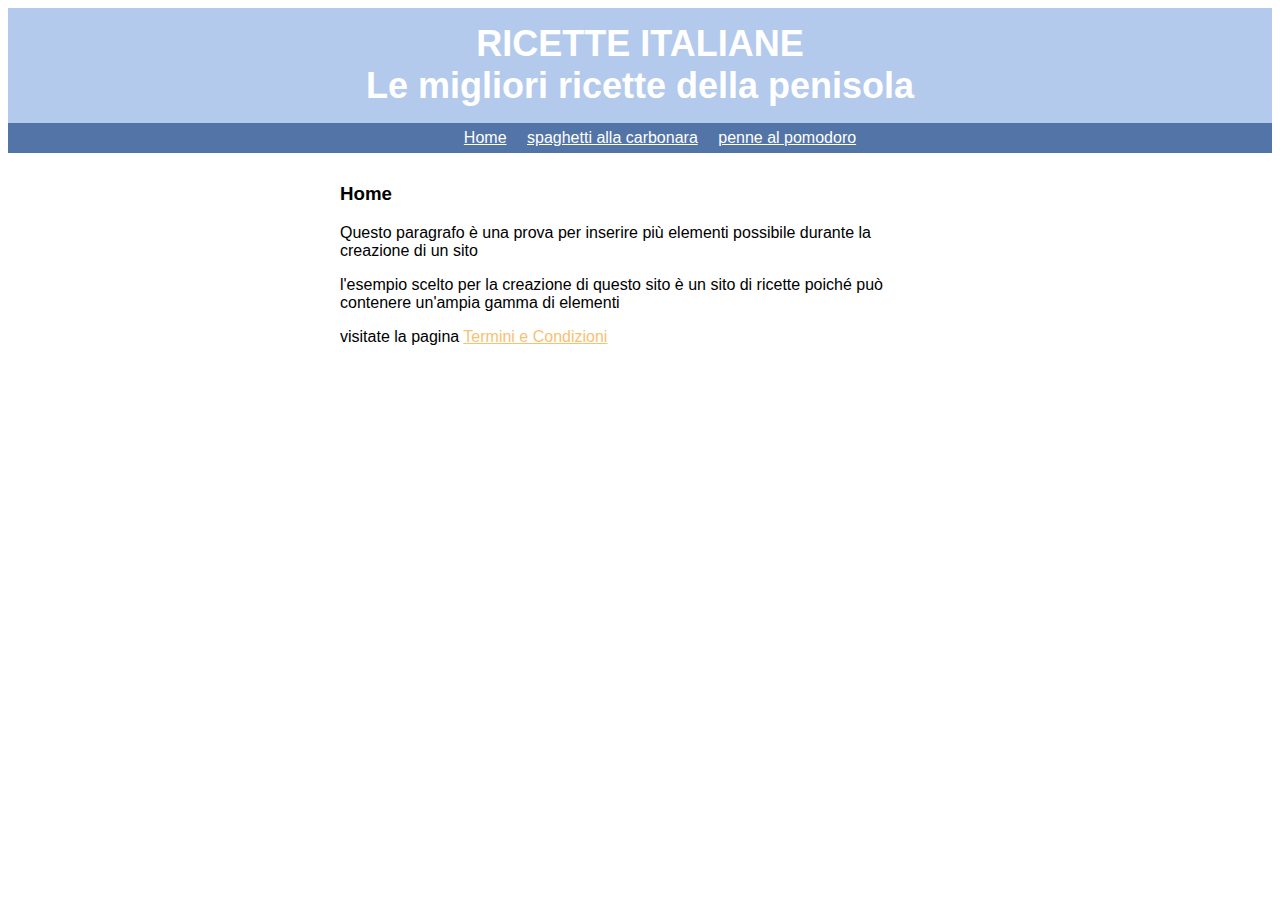
<file: index.html>
<!doctype html>
	<html>
	<head>
		<meta charset="utf-8">
		<title>Ricette italiane</title>
		<link rel="stylesheet" type="text/css" href="Style/main.css">
	</head>
	<body>
		<div id="header">
		<h1>Ricette Italiane</h1>
		<h2>Le migliori ricette della penisola</h2>

		<ul id="nav" >
			<li><a href="index.html">Home</a></li>
			<li><a href="carbonara.html">spaghetti alla carbonara</a></li>
			<li><a href="pomodoro.html">penne al pomodoro</a></li>
		</ul>
		</div>
		<div id="content">
		<h3>Home</h3>
<p> Questo paragrafo è una prova per inserire più elementi possibile durante la creazione di un sito

<p> l'esempio scelto per la creazione di questo sito è un sito di ricette poiché può contenere un'ampia gamma di elementi </p>

<p>visitate la pagina <a href="term.html">Termini e Condizioni</a></p>
		</div>
	</body>
	</html>

	 

	<!-- Global site tag (gtag.js) - Google Analytics -->
<script async src="https://www.googletagmanager.com/gtag/js?id=G-BQ6GTBN8K9"></script>
<script>
  window.dataLayer = window.dataLayer || [];
  function gtag(){dataLayer.push(arguments);}
  gtag('js', new Date());

  gtag('config', 'G-BQ6GTBN8K9');
</script>
</file>
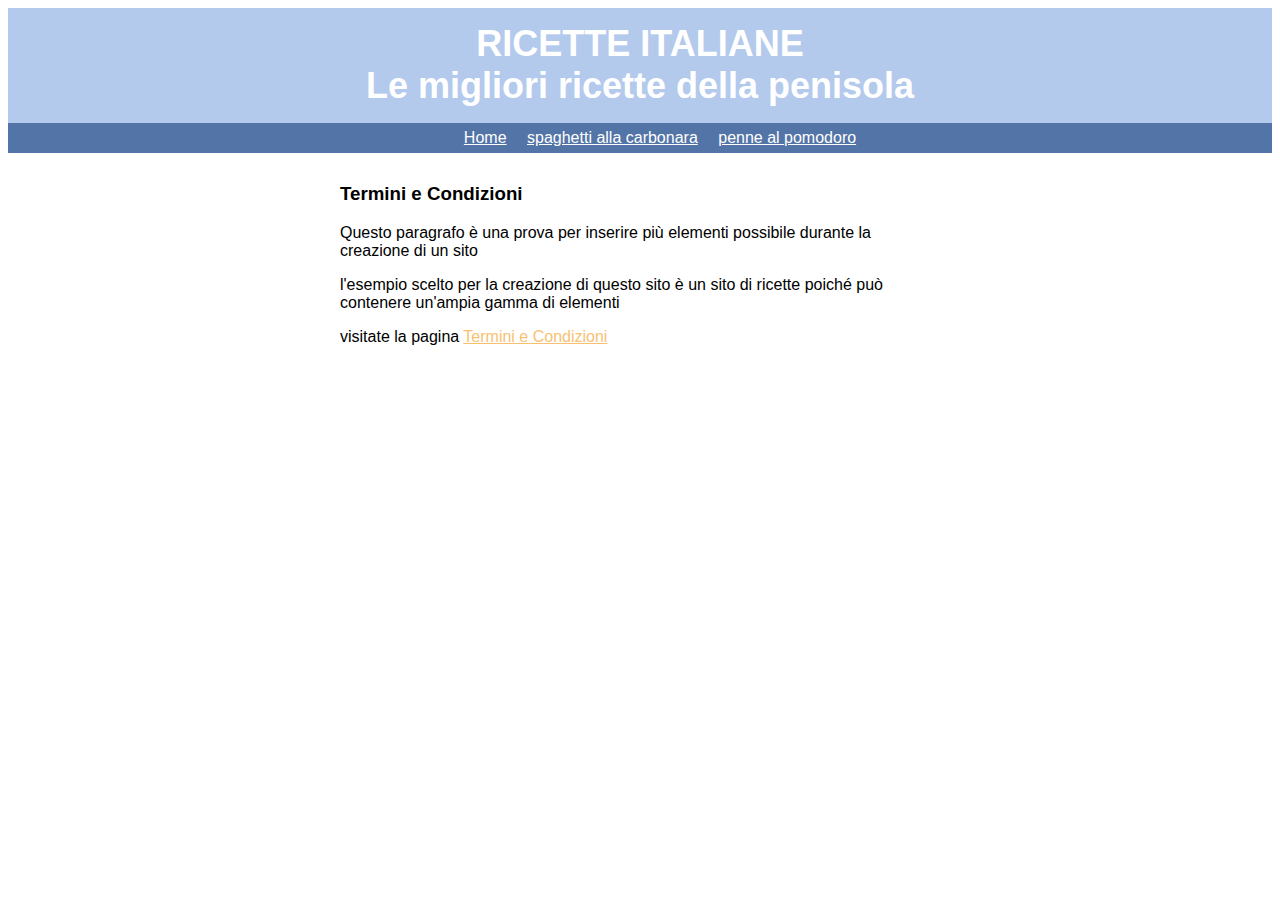
<file: term.html>
<!doctype html>
	<html>
	<head>
		<meta charset="utf-8">
		<title>Ricette italiane</title>
		<link rel="stylesheet" type="text/css" href="Style/main.css">
	</head>
	<body>
		<div id="header">
			
		<h1>Ricette Italiane</h1>
		<h2>Le migliori ricette della penisola</h2>
		

		<ul id="nav" >
			<li><a href="index.html">Home</a></li>
			<li><a href="carbonara.html">spaghetti alla carbonara</a></li>
			<li><a href="pomodoro.html">penne al pomodoro</a></li>
		</ul>
		</div>
		<div id="content">
		<h3>Termini e Condizioni</h3>
<p> Questo paragrafo è una prova per inserire più elementi possibile durante la creazione di un sito

<p> l'esempio scelto per la creazione di questo sito è un sito di ricette poiché può contenere un'ampia gamma di elementi </p>

<p>visitate la pagina <a href="term.html">Termini e Condizioni</a></p>
		</div>
	</body>
	</html>
</file>
<file: Style/main.css>
/*****commento******/

body {
	font-family: corbel, arial, elvetica;
}
/************* BLOCCHI COLORATI
h1{
	font-size: 36px;
	background-color: #f8c172;
	padding: 30px;
	padding: 0 0 5px 0 ;
	border: 3px #60aaf5 solid;
	width: 400px;

}
h2{
	background-color: #f8c172;
	padding: 30px;
	padding: 30px 20px 5px 5px ;
	border: 3px #60aaf5 solid;
	width: 400px;
	margin: 0 auto;
***********/



a {
	color: #f8c172;
}

/******header******/

#header {

background-color: #b3caed;
}

h1{	
	font-size: 36px;
	margin: 0;
	text-align: center ; 
	padding: 15px 0 0 0;
	text-transform: uppercase;
	color: #ffffff;
}

h2{	
	font-size: 36px;
	margin: 0;
	text-align: center ; 
	margin: 0;
	color: #ffffff;
}

#nav {
 background-color: #5374a6;
 text-align: center;
 list-style-type: none;
}
#nav li {
	display: inline-block;
	padding: 6px 8px 6px 8px;

}
#nav li a {
	color: #ffffff;
}

#nav li:hover {
	background-color: #b3caed;
}
/******content******/

#content {
	width: 600px;
	margin: 30px auto;

}

#content h4 {
	border-bottom: #b3caed solid 3px;
}
</file>
